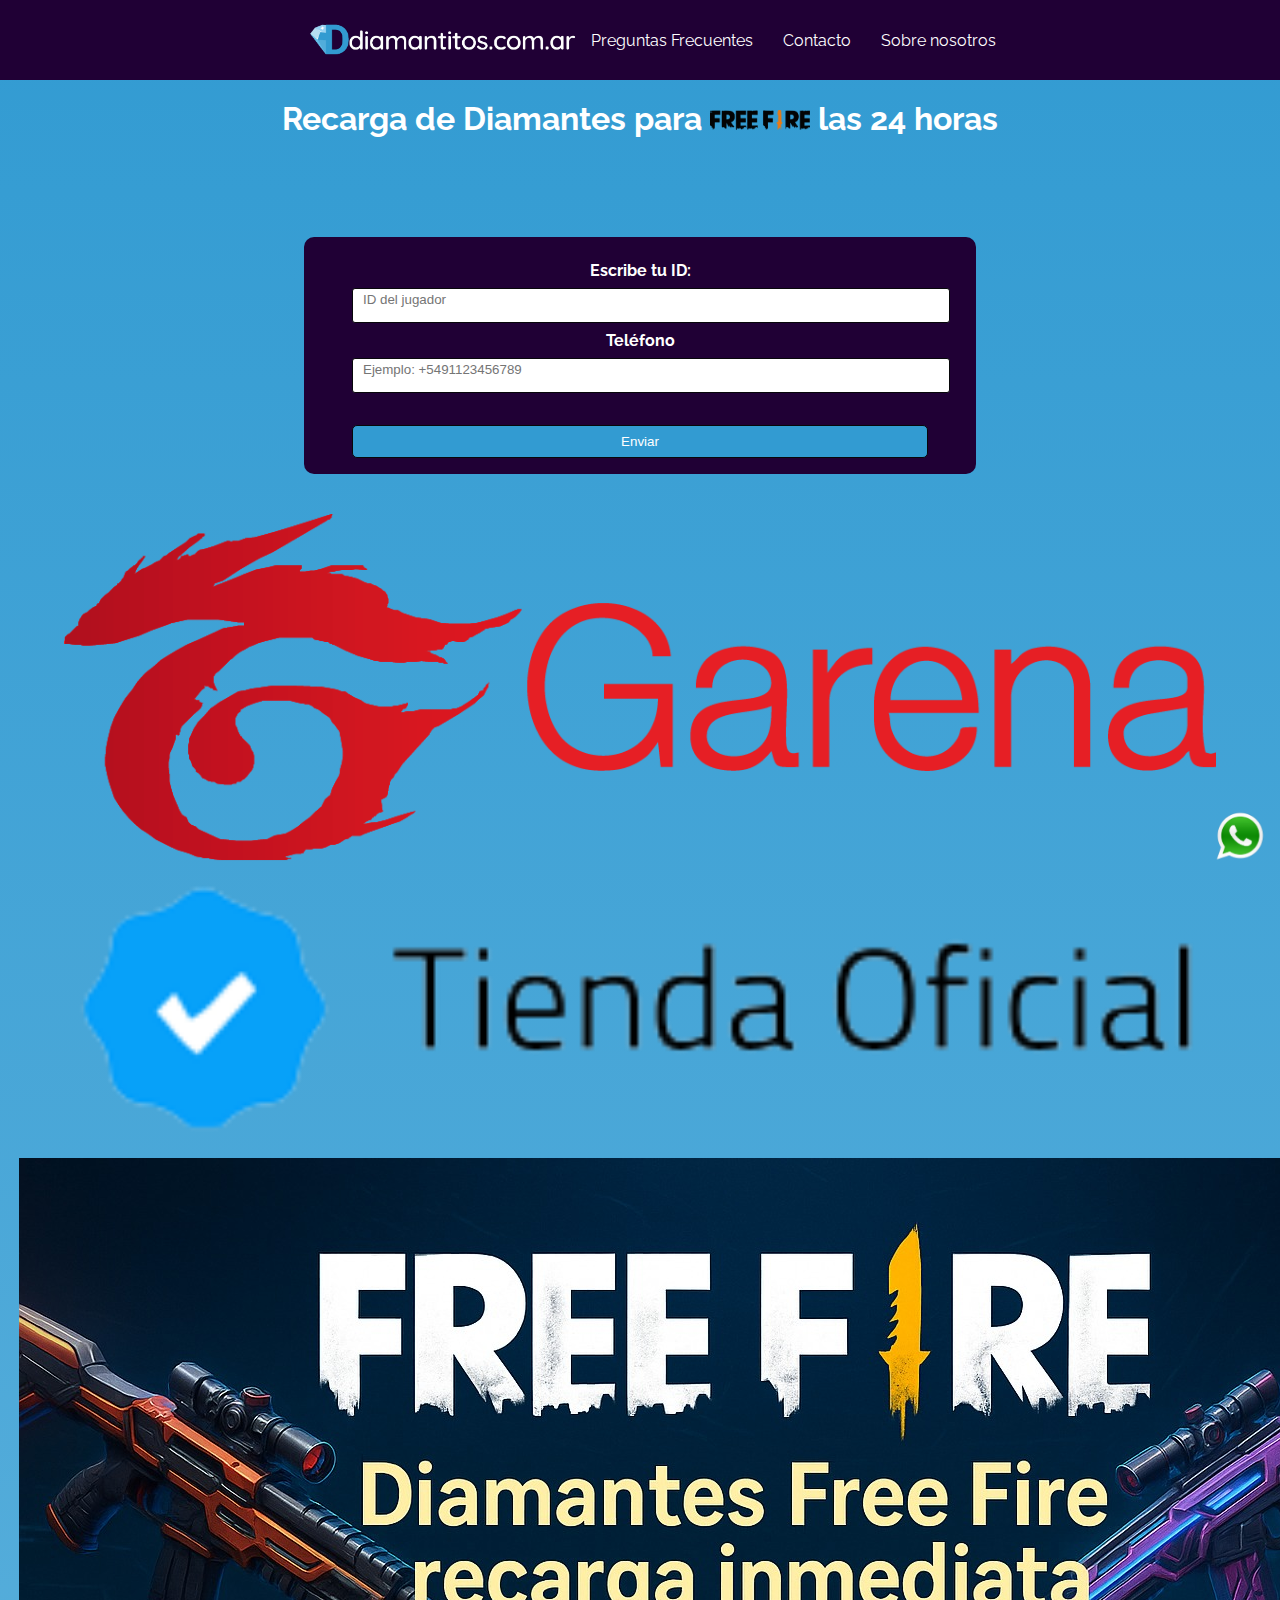
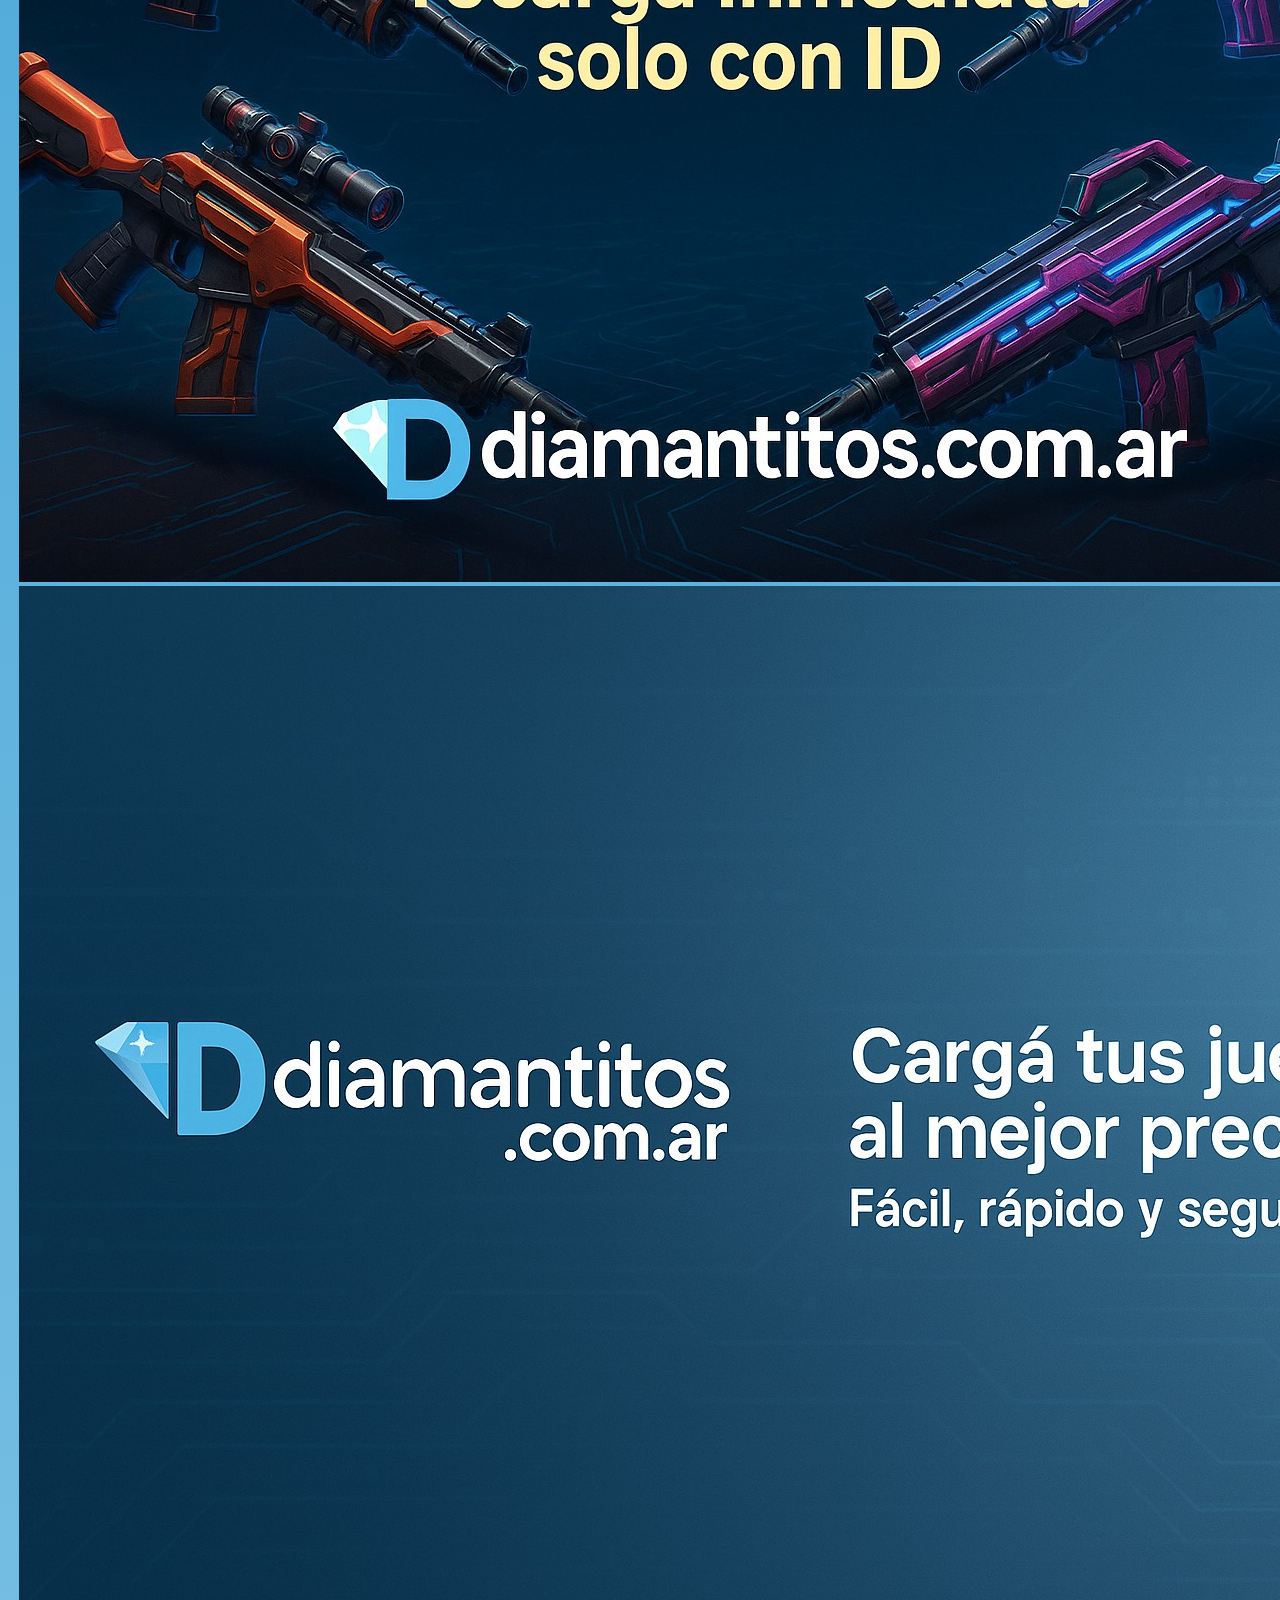
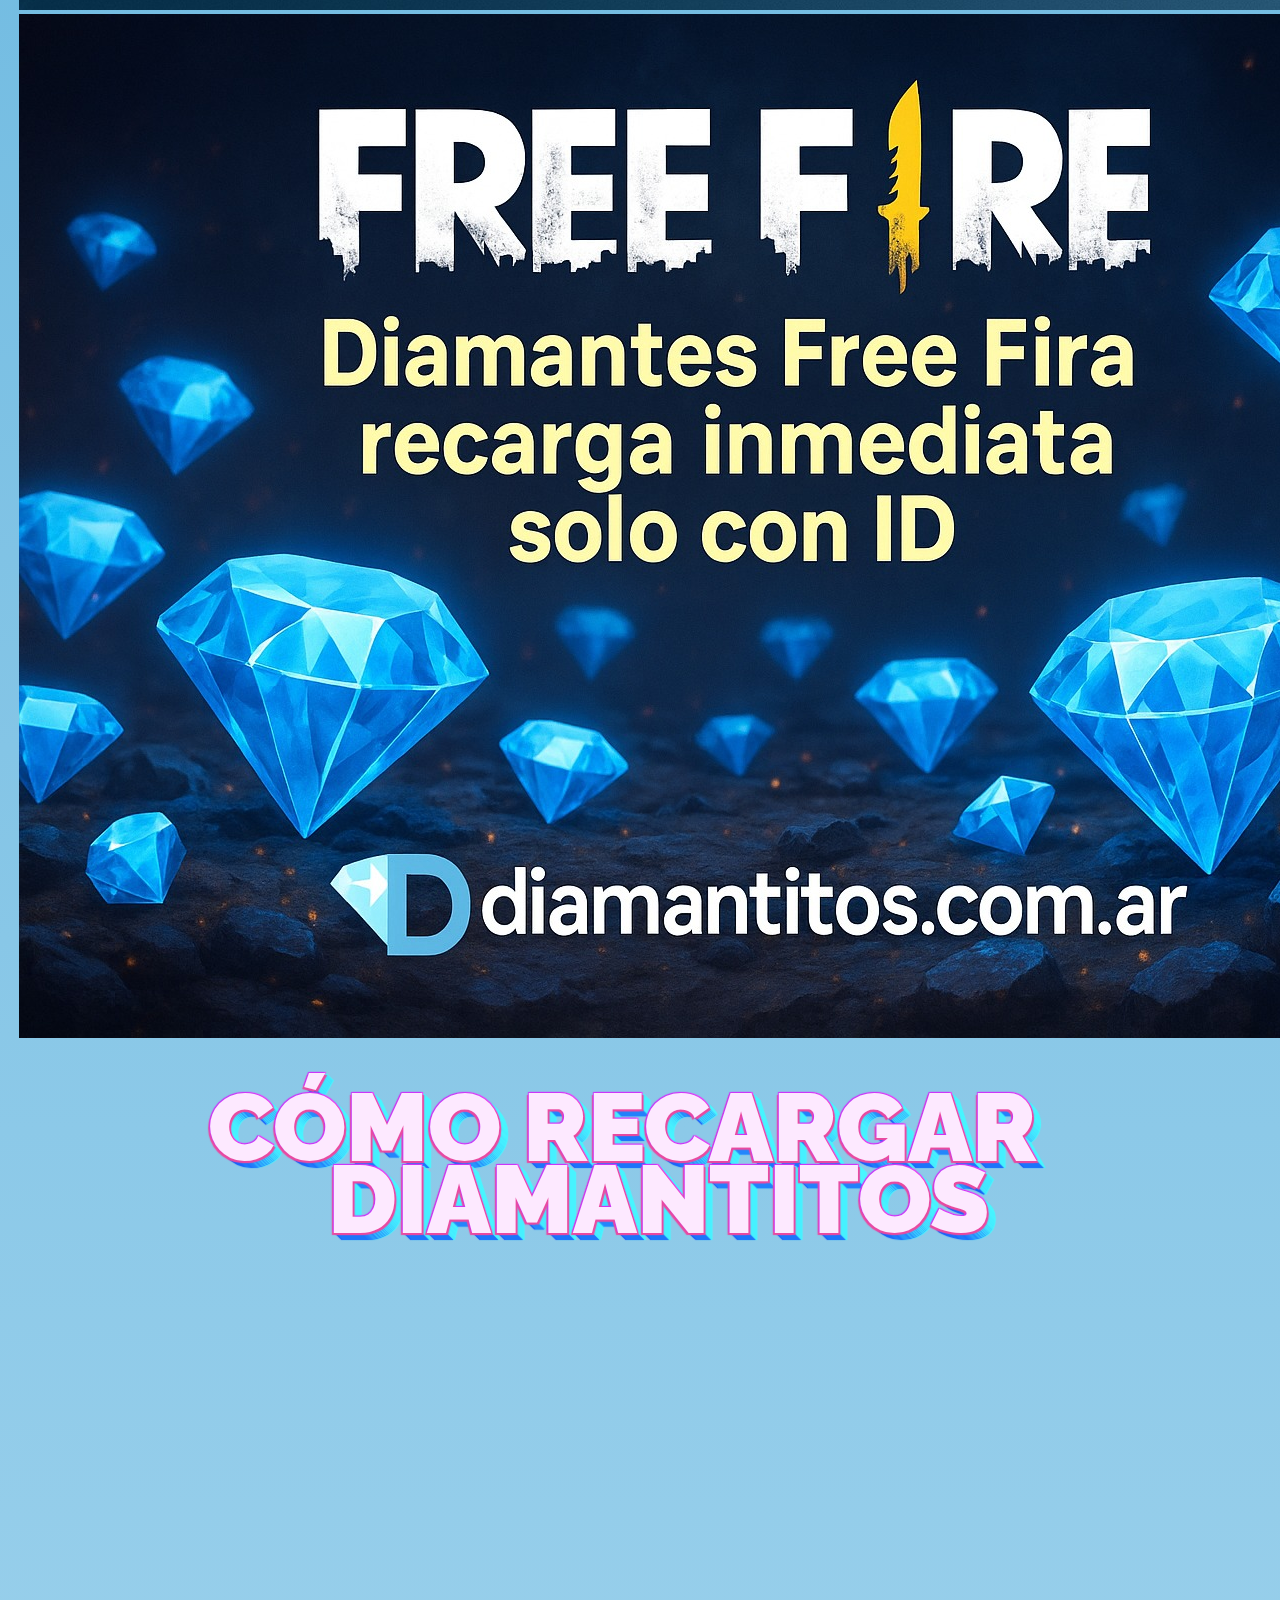
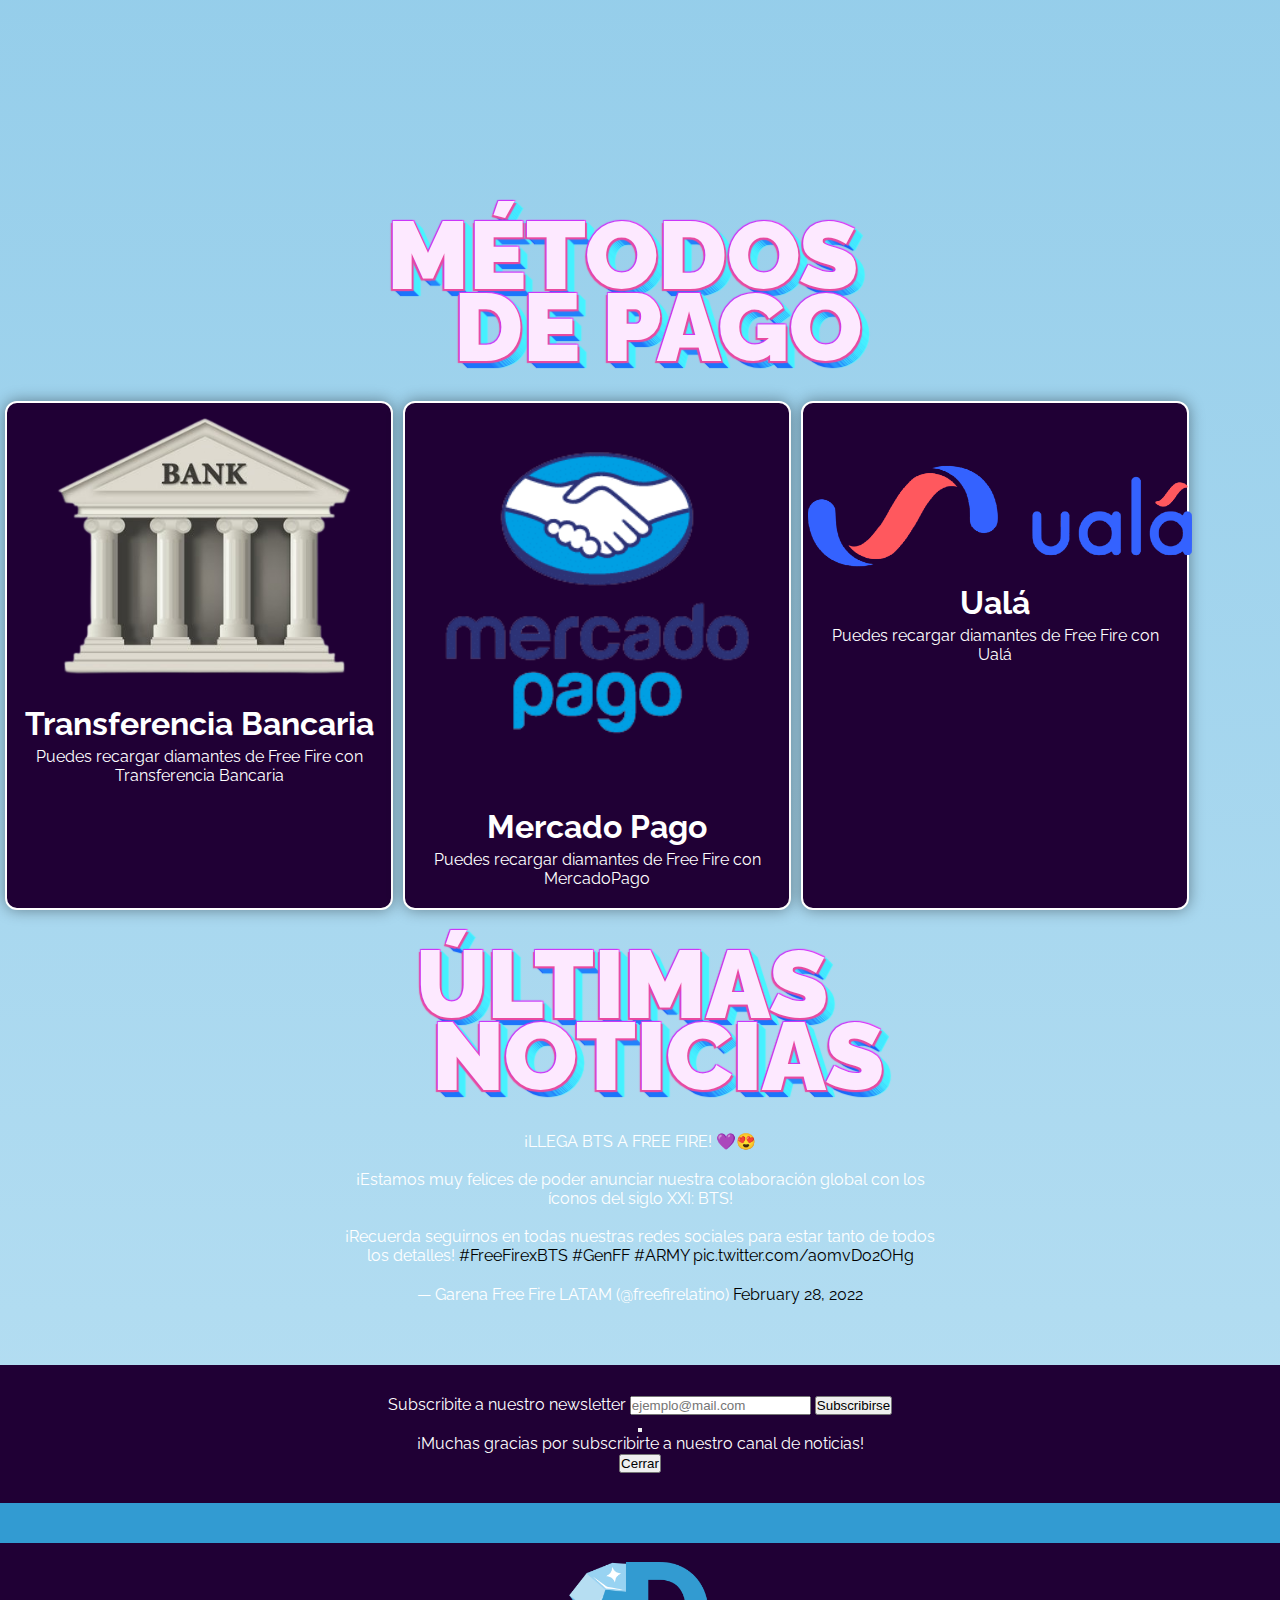
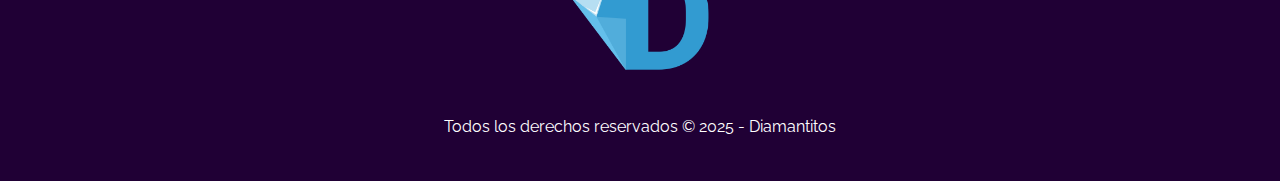
<file: index.html>
<!DOCTYPE html>
<html lang="es">
<head>
    <meta charset="UTF-8">
    <meta http-equiv="X-UA-Compatible" content="IE=edge">
    <meta name="viewport" content="width=device-width, initial-scale=1.0">
    <title>Recara de Diamantes Free Fire</title>
    <link href="https://cdn.jsdelivr.net/npm/bootstrap@5.2.0-beta1/dist/css/bootstrap.min.css" rel="stylesheet" integrity="sha384-0evHe/X+R7YkIZDRvuzKMRqM+OrBnVFBL6DOitfPri4tjfHxaWutUpFmBp4vmVor" crossorigin="anonymous">

    <link rel="shortcut icon" href="img/logo.png" type="image/x-icon">
    <link rel="stylesheet" href="css/style.css">
    <script src="js/index2.js" defer></script>
    <!-- Link Transiciones -->
    <link href="https://unpkg.com/aos@2.3.1/dist/aos.css" rel="stylesheet">

    <meta name="description" content="Bienvenido Huemul Snow & Skate, donde encontrarás el mejor equipamiento para deportes de montaña y deportes extremos. ¡Conoce más!">
    <meta name="keywords"  content="DIAMANTES, FREE FIRE, GEMAS, DIAMANTITOS">
</head>
<body>
    <!-- HEADER -->
    <header class="navbar" id="navbar">
        <img src="img/log.png" alt="Logo Grande" class="logo" id="logo">
        <ul>
            <li><a href="#preguntas-frecuentes">Preguntas Frecuentes</a></li>
            <li><a href="#contacto">Contacto</a></li>
            <li><a href="pages/boutUs.html">Sobre nosotros</a></li>
        </ul>
    </header>
    
    <!-- MAIN -->
    <main>
        
        <section class="text">
            <h1>Recarga de Diamantes para <img class="ff" src="img/ff3.png" alt="Free Fire" width="100"> las 24 horas</h1>
        </section>
        <div class="form-container">
            <form>
                <!-- Campo para texto -->
                <label for="nombre">Escribe tu ID:</label>
                <input type="text" id="nombre" name="nombre" placeholder="ID del jugador" required>
                <!-- Campo para número de teléfono -->
                
                <label for="tel">Teléfono</label>
                <input type="number" name="" id="telefono" placeholder="Ejemplo: +5491123456789">
                <!-- Botón de envío -->
                <input type="submit" name="" id="" value="Enviar">
                <!-- <button class="button" role="button">
                    Enviar
                </button>-->
            </form>
        </div>
        <div class="row mob" data-aos="fade-up">
            <div class="gen col-lg-4 col-md-4 col-sm-12"><img class="img " src="img/ft.webp" alt="hombre"></div>
            
            <div class="gen col-lg-4 col-md-4 col-sm-12"><img class="img " src="img/image.png" alt="mujer"></div>
            
        </div>
        <!-- SECCIONES TABLET Y PC GÉNEROS-->
        <div data-aos="fade-up">
            <div class="row tab">
                <div class="gen col-lg-6 col-md-4 col-sm-12"><img class="img ani" src="img/ft.webp" alt="hombre"></div>
                <div class="gen col-lg-6 col-md-4 col-sm-12"><img class="img ani" src="img/image.png" alt="mujer"></div>
            </div>
            <!--<div class="row tab">
                <div class="texto col-lg-4 col-md-4 col-sm-12"><button type="button" class="btn bg-dark"><a href="index.html" class="text-light">Hombres</a></button></div>
                <div class="texto col-lg-4 col-md-4 col-sm-12"><button type="button" class="btn bg-dark"><a href="index.html" class="text-light">Mujeres</a></button></div>
            </div>-->
        </div>
        <!-- CAROUSEL -->
        <div id="carouselExampleSlidesOnly" class="carousel slide" data-bs-ride="carousel">
            <div class="carousel-inner">
                <div class="carousel-item active">
                    <img src="img/1.jpeg" class="d-block w-100" alt="skater">
                </div>
                <div class="carousel-item">
                    <img src="img/2.jpeg" class="d-block w-100" alt="esquiador">
                </div>
                <div class="carousel-item">
                    <img src="img/3.jpeg" class="d-block w-100" alt="snowboarder">
                </div>
            </div>
        </div>
        <!-- SECCIONES MOBILE GÉNEROS-->
        
        <!-- CATEGORIAS MOBILE PRODUCTOS-->
        <!--<div class="divCate">
            <div class="row mob" data-aos="fade-up">
                <div class="prod col-lg-6 col-md-6 col-sm-12"><img class="imgDos" src="img/snow.png" alt="Snow"></div>
                <div class="textoDos col-lg-6 col-md-6 col-sm-12"><button type="button" class="btn bg-dark"><a href="index.html" class="text-light">Snow</a></button></div>
                <div class="prod col-lg-6 col-md-6 col-sm-12"><img class="imgDos" src="img/sk8.png" alt="Skate"></div>
                <div class="textoDos col-lg-6 col-md-6 col-sm-12"><button type="button" class="btn bg-dark"><a href="index.html" class="text-light">Skate</a></button></div>
            </div>
            <!- CATEGORIAS TABLET Y PC PRODUCTOS-->
            <!--<div data-aos="fade-up">
                <div class="row tab">
                    <div class="prod col-lg-6 col-md-6 col-sm-12"><img class="imgDos ani2" src="img/snow.png" alt="Snow"></div>
                    <div class="prod col-lg-6 col-md-6 col-sm-12"><img class="imgDos ani2" src="img/sk8.png" alt="Skate"></div>
                </div>
                <div class="row tab">
                    <div class="textoDos col-lg-6 col-md-6 col-sm-12"><button type="button" class="btn bg-dark"><a href="index.html" class="text-light">Snow</a></button></div>
                    <div class="textoDos col-lg-6 col-md-6 col-sm-12"><button type="button" class="btn bg-dark"><a href="index.html" class="text-light">Skate</a></button></div>
                </div>
            </div>
        </div> -->
        <br>
        <h1 class="sweet-title">
            <span data-text="Cómo recargar">Cómo recargar</span>
            <span data-text="Diamantitos">Diamantitos</span>
        </h1>
        <h1 class="sweet-title2">
            <span data-text="Cómo">Cómo</span>
            <span data-text="recargar">recargar</span>
            <span data-text="Diamantitos">Diamantitos</span>
        </h1>
        <br>
        <div class="container">
            
            <iframe width="866" height="487" src="https://www.youtube.com/embed/n_tmocTWTI0" 
            title="Como Recargar Diamantes Baratos de Free Fire" frameborder="0" 
            allow="accelerometer; autoplay; clipboard-write; encrypted-media; gyroscope; picture-in-picture; web-share" 
            referrerpolicy="strict-origin-when-cross-origin" allowfullscreen></iframe>
        </div>
        <br>
        <br>
        <h1 class="sweet-title3">
            <span data-text="Métodos">Métodos</span>
            <span data-text="de Pago">de Pago</span>
        </h1>
        <br>
        <br>
        <div class="cardContainer">
                <div class="card">
                    <img src="img/bk.webp" style="width: 100%; height: auto; padding: 5px;" alt="Recarga de Diamantes Free Fire con Transferencia Bancaria">
                    
                    <h1>Transferencia Bancaria</h1>
                    
            <p>Puedes recargar diamantes de Free Fire con Transferencia Bancaria </p>
                </div>
                <div class="card">
                    <img src="img/mp.webp" style="width: 100%; height: auto; padding: 0px;" alt="Recarga de Diamantes Free Fire con MercadoPago">
                    <h1 style="margin: 0;">Mercado Pago</h1>
                    <p>Puedes recargar diamantes de Free Fire con MercadoPago </p>
                </div>
                <div class="card">
                    <img src="img/uala.webp" style="width: 100%; height: auto; padding: 5px; margin-top: 50px;" alt="Recarga de Diamantes Free Fire con Ualá">
                    <h1>Ualá</h1>
                    <p>Puedes recargar diamantes de Free Fire con Ualá </p>
                </div>
            </div>
            <br>
            <br>
            <br>
        <h1 class="sweet-title3">
            <span data-text="Últimas">Últimas</span>
            <span data-text="Noticias">Noticias</span>
        </h1>
        <br>
        <div class="tweet">
            <blockquote class="twitter-tweet">
                <p lang="es" dir="ltr">¡LLEGA BTS A FREE FIRE! 💜😍<br>
                <br>¡Estamos muy felices de poder anunciar nuestra colaboración global con los íconos del siglo XXI: BTS! <br>
                <br>¡Recuerda seguirnos en todas nuestras redes sociales para estar tanto de todos los detalles! 
                <a href="https://twitter.com/hashtag/FreeFirexBTS?src=hash&amp;ref_src=twsrc%5Etfw">#FreeFirexBTS</a> 
                <a href="https://twitter.com/hashtag/GenFF?src=hash&amp;ref_src=twsrc%5Etfw">#GenFF</a> 
                <a href="https://twitter.com/hashtag/ARMY?src=hash&amp;ref_src=twsrc%5Etfw">#ARMY</a> 
                <a href="https://t.co/aomvDo2OHg">pic.twitter.com/aomvDo2OHg</a>
                </p>&mdash; Garena Free Fire LATAM (@freefirelatino) 
                <a href="https://twitter.com/freefirelatino/status/1498296876310798340?ref_src=twsrc%5Etfw">February 28, 2022</a>
            </blockquote>
            <script async src="https://platform.twitter.com/widgets.js" charset="utf-8"></script> 
        </div>
        <!-- NEWSLETTER -->
        <form class="d-flex newsletter" role="search">
            <label  for="subscribite">Subscribite a nuestro newsletter</label>
            <input class="form-control " type="email" placeholder="ejemplo@mail.com" aria-label="email">
            <button type="button" class="btn btn-outline-light" data-bs-toggle="modal" data-bs-target="#staticBackdrop">Subscribirse</button>
            <!-- MODAL -->
            <div class="modal fade" id="staticBackdrop" data-bs-backdrop="static" data-bs-keyboard="false" tabindex="-1" aria-labelledby="staticBackdropLabel" aria-hidden="true">
                <div class="modal-dialog">
                    <div class="modal-content">
                        <div class="modal-header">
                            <h5 class="modal-title" id="staticBackdropLabel"></h5>
                            <button type="button" class="btn-close" data-bs-dismiss="modal" aria-label="Close"></button>
                        </div>
                        <div class="modal-body text-dark">
                            ¡Muchas gracias por subscribirte a nuestro canal de noticias!
                        </div>
                        <div class="modal-footer">
                            <button type="button" class="btn btn-dark" data-bs-dismiss="modal">Cerrar</button>
                        </div>
                    </div>
                </div>
            </div>
        </form>
        <!-- LOGO WHATSAPP -->
        <div class="mensajeWsp">
            <a href="https://wa.me/+5492604206323" target="_blank"><img src="img/580b57fcd9996e24bc43c543.png" alt="logo whatsapp" width="50px"></a>
        </div>
    </main>
    <!-- SEPARADOR INFERIOR -->
    <div class="botDiv">
        
    </div>
    <!-- FOOTER -->
    <footer>
        <div class="logoChico">
            <a href="index.html"><img class="logoChic" src="img/logo.png" alt="Logo Diamantitos"></a>
        </div>
        <div class="derechos">
            <p>Todos los derechos reservados © 2025 - Diamantitos</p>
        </div>
    </footer>

    <script src="https://cdn.jsdelivr.net/npm/bootstrap@5.2.0-beta1/dist/js/bootstrap.bundle.min.js" integrity="sha384-pprn3073KE6tl6bjs2QrFaJGz5/SUsLqktiwsUTF55Jfv3qYSDhgCecCxMW52nD2" crossorigin="anonymous"></script>
    <script src="https://unpkg.com/aos@2.3.1/dist/aos.js"></script>
    <script>
        AOS.init();
    </script>

</body>
</html>
</file>
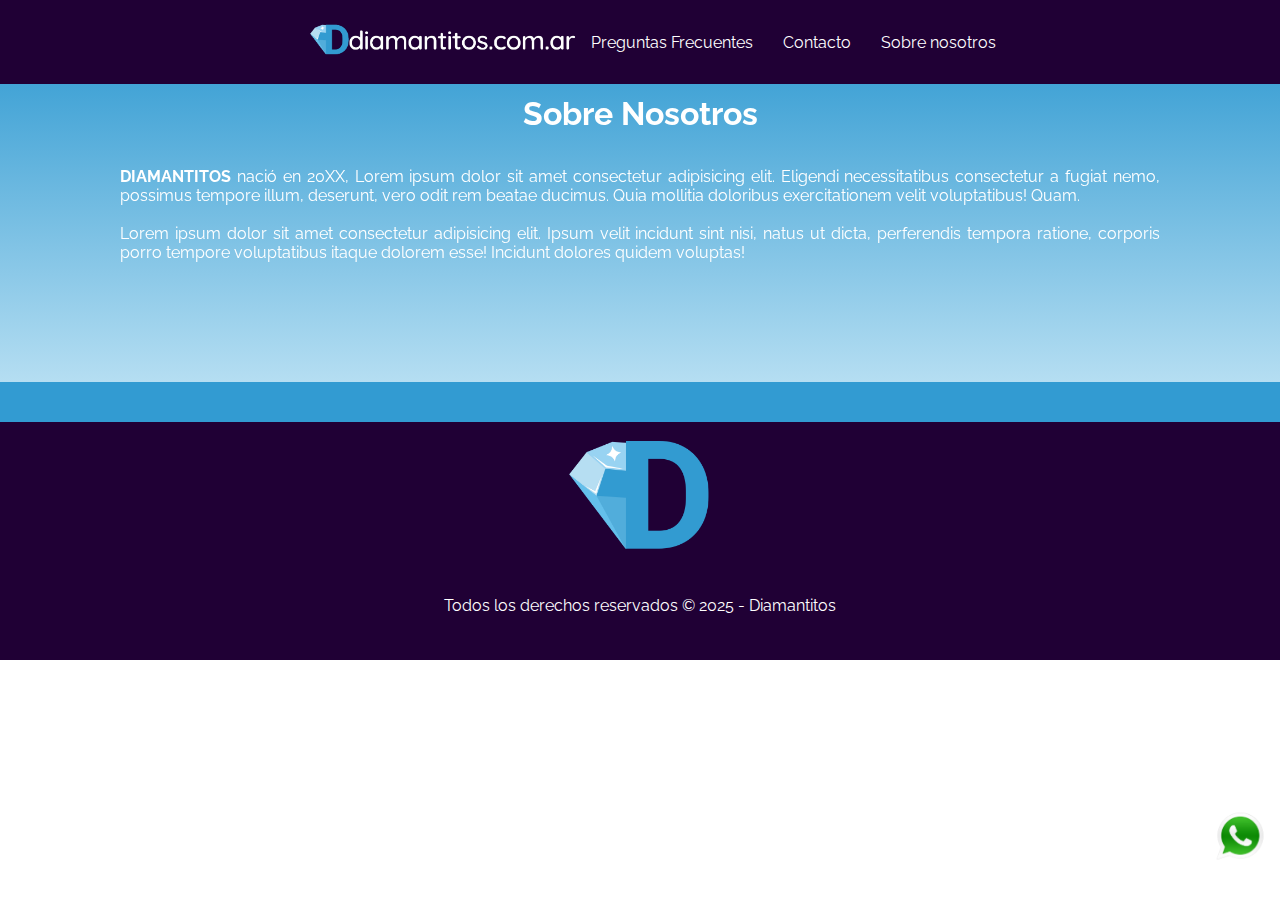
<file: pages/boutUs.html>
<!DOCTYPE html>
<html lang="es">
<head>
    <meta charset="UTF-8">
    <meta http-equiv="X-UA-Compatible" content="IE=edge">
    <meta name="viewport" content="width=device-width, initial-scale=1.0">
    <title>Sobre Nosotros</title>
    <link href="https://cdn.jsdelivr.net/npm/bootstrap@5.2.0-beta1/dist/css/bootstrap.min.css" rel="stylesheet" integrity="sha384-0evHe/X+R7YkIZDRvuzKMRqM+OrBnVFBL6DOitfPri4tjfHxaWutUpFmBp4vmVor" crossorigin="anonymous">

    <link rel="shortcut icon" href="../img/logo.png" type="image/x-icon">
    <link rel="stylesheet" href="../css/style.css">
    <script src="../js/boutUs.js" defer></script>
    <!-- Link Transiciones -->
    <link href="https://unpkg.com/aos@2.3.1/dist/aos.css" rel="stylesheet">

    <meta name="description" content="Bienvenido Huemul Snow & Skate, donde encontrarás el mejor equipamiento para deportes de montaña y deportes extremos. ¡Conoce más!">
    <meta name="keywords"  content="DIAMANTES, FREE FIRE, GEMAS, DIAMANTITOS">
</head>
<body>
    <!-- HEADER -->
    <header class="navbar" id="navbar">
        <a href="../index.html"><img src="../img/log.png" alt="Logo Grande" class="logo" id="logo"></a>
        <ul>
            <li><a href="#preguntas-frecuentes">Preguntas Frecuentes</a></li>
            <li><a href="#contacto">Contacto</a></li>
            <li><a href="pages/boutUs.html">Sobre nosotros</a></li>
        </ul>
    </header>
    <!-- SEPARADOR -->
    <div class="botDiv">
        
    </div>
    <!-- MAIN -->
    <main>
        <!-- TITULO -->
        <div data-aos="fade-up">
            <h2 class="titulo">Sobre Nosotros</h2>
        </div>
        <!-- SECCIONES -->
        <section class="seccionUno" data-aos="fade-up">
            <p><b>DIAMANTITOS</b> nació en 20XX, Lorem ipsum dolor sit amet consectetur adipisicing elit. Eligendi necessitatibus consectetur a fugiat nemo, possimus tempore illum, deserunt, vero odit rem beatae ducimus. Quia mollitia doloribus exercitationem velit voluptatibus! Quam.
            <br><br>
            Lorem ipsum dolor sit amet consectetur adipisicing elit. Ipsum velit incidunt sint nisi, natus ut dicta, perferendis tempora ratione, corporis porro tempore voluptatibus itaque dolorem esse! Incidunt dolores quidem voluptas!
            </p>
        </section>
        <!--  <h2 class="titulo" data-aos="fade-up">Nuestros locales</h2> -->
        <!-- BUSCAR LOCAL -->
        <!-- <h3 class="titulo" data-aos="fade-up"><b>Ingresá tu ciudad</b></h3>
        <form class="d-flex busLocal" role="search" data-aos="fade-up">
            <label  for="ingresa tu ciudad"></label>
            <input class="form-control " type="search" placeholder="Ej.: Mendoza" aria-label="search">
            <button type="button" class="btn btn-dark btn-outline-light" data-bs-target="#staticBackdrop">Buscar</button>
        </form> -->
        <!-- MAPA -->
        <!-- <h3  class="titulo local mapa" data-aos="fade-up"><b>O buscá en el mapa</b></h3>
        <div class="titulo local" data-aos="fade-up">
            <iframe class="mapa" src="https://www.google.com/maps/embed?pb=!1m14!1m12!1m3!1d13394400.924126253!2d-64.54721501867678!3d-34.95366574749987!2m3!1f0!2f0!3f0!3m2!1i1024!2i768!4f13.1!5e0!3m2!1sen!2sar!4v1649876503717!5m2!1sen!2sar" width="600" height="450" style="border:0;" allowfullscreen="" loading="lazy" referrerpolicy="no-referrer-when-downgrade"></iframe>
        </div> -->
        <!-- LOGO WHATSAPP -->
        <div class="mensajeWsp">
            <a href="https://wa.me/+5492604206323" target="_blank"><img src="../img/580b57fcd9996e24bc43c543.png" alt="logo whatsapp" width="50px"></a>
        </div>
    </main>
    <!-- SEPARADOR INFERIOR -->
    <div class="botDiv">
        
    </div>
    <!-- FOOTER -->
    <footer>
        <div class="logoChico">
            <a href="../index.html"><img class="logoChic" src="../img/logo.png" alt="Logo Huemul S&S"></a>
        </div>
        <div class="derechos">
            <p>Todos los derechos reservados © 2025 - Diamantitos</p>
        </div>
    </footer>

    <script src="https://cdn.jsdelivr.net/npm/bootstrap@5.2.0-beta1/dist/js/bootstrap.bundle.min.js" integrity="sha384-pprn3073KE6tl6bjs2QrFaJGz5/SUsLqktiwsUTF55Jfv3qYSDhgCecCxMW52nD2" crossorigin="anonymous"></script>
    <script src="https://unpkg.com/aos@2.3.1/dist/aos.js"></script>
    <script>
        AOS.init();
    </script>
</body>
</html>
</file>
<file: css/style.css>
@charset "UTF-8";
@import "https://fonts.googleapis.com/css2?family=Raleway&display=swap";
/*MEDIAS QUERIES*/
@media (max-width: 606px) {
  .mapa {
    display: none; } }

@media (max-width: 767px) {
  .img {
    width: 50%; }
  .imgDos {
    width: 60%; }
  .tab {
    display: none; } }

@media (min-width: 768px) {
  .mob {
    display: none; } }

footer {
  font-family: "Raleway", sans-serif;
  background-color: #200035;
  color: white; }

header {
  font-family: "Raleway", sans-serif;
  top: 0px;
  background-color: #200035;
  color: white;
  padding-bottom: 25px; }

main {
  background: linear-gradient(to bottom, #329bd2, #b5def2); 
  font-family: "Raleway", sans-serif;
  color: white;
}
section {
  padding: 100px;
}
.derechos {
  text-align: center;
  padding: 15px 0 25px 0; }

.botDiv {
  background-color: #329bd2;
  padding: 20px; }

.disclaimer {
  display: none; }

/*NAV BUSCAR*/
/* Navbar */
.navbar {
  position: fixed;
  top: 0;
  left: 0;
  width: 100%;
  background-color: #200035;
  color: white;
  display: flex;
  align-items: center;
  justify-content: center;
  padding: 15px 20px;
  transition: all 0.3s ease;
  z-index: 1000;
}

.navbar.shrink {
  padding: 5px 20px;
  justify-content: flex-start; /* Alinea a la izquierda */
}

.navbar ul {
  font-family: "Roboto", sans-serif;
  list-style: none;
  display: flex;
  margin: 0;
  padding: 0;
}
.navbar ul li {
  margin: 0 15px;
}
.navbar ul li a {
  color: white;
  text-decoration: none;
}
.main {
  margin-top: 80px;
  padding: 0px;
}
/* Logo */
.logo {
  height: 50px;
  transition: all 0.3s ease;
}
.navbar.shrink .logo {
  height: 30px; /* Nuevo tamaño del logo */
}
.form-container {
  text-align: center;
  width: 50%;
  padding: 16px;
  border-radius: 10px;
  margin: auto;
  margin-bottom: 30px;
  background-color: #200035; 
}
.form-container label {
  width: 50%;
  font-weight: bold;
  display: inline-block;
  margin-top: 8px; 
}
.form-container input[type="text"],
.form-container input[type="email"],
.form-container input[type="number"]{
  width: 90%;
  padding: 3px 10px 15px;
  border: 1px solid #07070A;
  border-radius: 3px;
  background-color: white;
  margin: 8px 5% 0 5%;
  display: inline-block; 
}
.form-container input[type="submit"],
.form-container input[type="reset"] {
  width: 90%;
  padding: 8px 16px;
  margin-top: 5%;
  border: 1px solid #07070A;
  border-radius: 5px;
  display: inline-block;
  color: white;
  background-color: #329bd2; 
}
.form-container input[type="submit"]:hover {
  cursor: pointer; 
}
.form-container .botEnv {
  text-align: center;
  width: 90%;
  padding: 8px 16px;
  margin-top: 5%;
  margin-left: 5%;
  border: 1px solid #329bd2;
  border-radius: 5px;
  display: inline-block;
  color: white;
  background-color: #329bd2; 
}
.form-container textarea {
  width: 90%;
  height: 100px;
  border: 1px solid white;
  border-radius: 3px;
  background-color: white;
  margin-top: 8px;
  margin-left: 5%;
  border: 1px solid #329bd2;
  resize: none;
  display: block;
  margin-top: 15px; 
}
/* Contenedor del video */
.video {
  width: 90%; /* Ocupa el 90% del ancho disponible */
  max-width: 800px; /* Máximo ancho en pantallas grandes */
  aspect-ratio: 16 / 9; /* Relación de aspecto 16:9 */
  position: relative;
}
/* Video en iframe */
.video iframe {
  position: absolute;
  top: 0;
  left: 0;
  width: 100%; /* Ocupa todo el ancho del contenedor */
  height: 100%; /* Ocupa toda la altura del contenedor */
  border: none; /* Sin borde */
}
.tweet {
  text-align: center;
  width: 50%;
  padding: 16px;
  border-radius: 10px;
  margin: auto;
  margin-bottom: 30px;
}
/*NEWSLETTER*/
.newsletter {
  background-color: #200035;
  color: white;
  text-align: center;
  padding: 30px;
  margin-top: 45px; }

/*PRODUCTOS Y GÉNEROS*/
.gen {
  text-align: center; }

.texto {
  text-align: center;
  margin-top: 15px;
  display: inline; }
.text2 {
  margin-top: 5px;
  margin-bottom: 5px;
  
}
.divCate {
  padding-top: 60px; }

/*PRODUCTOS INDEX*/
.prod {
  text-align: center; }

.textoDos {
  text-align: center;
  display: inline;
  margin-top: 15px; }

.divProd {
  padding-bottom: 20px; }

/*SECCIONES SOBRE NOSOTROS*/
.busLocal {
  padding: 0 20% 0 20%; }

.local {
  text-align: center; }

.mapa {
  padding-bottom: 15px; }

/*BOTON INICIO CONTACTO*/
.inicioContacto {
  text-align: center;
  padding-bottom: 15px; }

/*SECCION FAQS*/
.seccionUno {
  text-align: justify;
  padding-top: 30px; }

.row {
  margin: 0; }

/*ANIMACIONES IMAGENES*/
.ani {
  transition-duration: 1s; }
  .ani:hover {
    width: 80%; }

.ani2 {
  transition-duration: 1s; }
  .ani2:hover {
    width: 60%; }

/*LOGOS*/
.logoPral {
  text-align: center; }

.logoChico {
  text-align: center;
  }
.logoChic {
  width: 150px; /* Cambia el ancho */
  height: auto; /* Ajusta la altura automáticamente */
}
/*IMG PRODUCTOS*/
.img {
  display: inline;
  width: 90%;
  height: auto;
  text-align: center;
  margin-top: 10px; }

.imgDos {
  display: inline;
  width: 70%;
  height: auto;
  text-align: center;
  margin-top: 10px; }

/*LOGO WSP*/
.mensajeWsp {
  position: fixed;
  bottom: 35px;
  right: 15px; }

/*CAROUSEL*/
.carousel {
  width: 97%;
  margin: auto;
  transition-duration: 2s;
  padding-top: 15px;
  padding-bottom: 30px; }

.img-fluid {
  width: 100%;
  height: auto; }

form {
  font-family: "Raleway", sans-serif; }

.formContacto {
  text-align: center;
  width: 50%;
  padding: 16px;
  border-radius: 10px;
  margin: auto;
  margin-bottom: 30px;
  background-color: #0081A7; }
  .formContacto label {
    width: 50%;
    font-weight: bold;
    display: inline-block;
    margin-top: 8px; }
  .formContacto input[type="text"],
  .formContacto input[type="email"] {
    width: 90%;
    padding: 3px 10px 15px;
    border: 1px solid #07070A;
    border-radius: 3px;
    background-color: white;
    margin: 8px 5% 0 5%;
    display: inline-block; }
  .formContacto input[type="submit"],
  .formContacto input[type="reset"] {
    width: 90%;
    padding: 8px 16px;
    margin-top: 5%;
    border: 1px solid #07070A;
    border-radius: 5px;
    display: inline-block;
    color: white;
    background-color: #07070A; }
  .formContacto input[type="submit"]:hover {
    cursor: pointer; }
  .formContacto .botEnv {
    text-align: center;
    width: 90%;
    padding: 8px 16px;
    margin-top: 5%;
    margin-left: 5%;
    border: 1px solid #07070A;
    border-radius: 5px;
    display: inline-block;
    color: white;
    background-color: #07070A; }
  .formContacto textarea {
    width: 90%;
    height: 100px;
    border: 1px solid white;
    border-radius: 3px;
    background-color: white;
    margin-top: 8px;
    margin-left: 5%;
    border: 1px solid #07070A;
    resize: none;
    display: block;
    margin-top: 15px; }

/*ESTILOS BÁSICOS*/
h1 {
  text-align: center;
  font-family: "Raleway", sans-serif;
  font-size: 2rem; }

h2 {
  text-align: center;
  font-family: "Raleway", sans-serif;
  font-size: 2rem; }

h3 {
  text-align: center;
  font-family: "Raleway", sans-serif;
  font-size: 1rem; }

.titulo {
  padding-top: 55px;
}

p {
  font-family: "Raleway", sans-serif;
  padding: 5px 20px 20px; }

ul {
  list-style-type: none;
  font-family: "Raleway", sans-serif; }

/*LISTA FAQS*/
.listPunt {
  list-style-type: circle; }

ol {
  font-family: "Raleway", sans-serif; }

a {
  text-decoration: none;
  font-family: "Raleway", sans-serif; }
  a:link {
    color: black; }
  a:visited {
    color: black; }

.textoLista {
  margin: 35px; }

fieldset {
  border: none; }

* {
  margin: 0;
  padding: 0; }

.container {
    display: flex;
    flex-wrap: wrap;
    justify-content: center;
    margin: 20px 0;
}
.cardContainer, .cardContainerMb{
    display: inline-flex;
}
.card{
  text-align: center;
  margin: 0 5px;
  height: auto;
  width: 30%;
  border-radius: 12px;
  border: solid 2px;
  color: white;
  background-color: #200035;
  box-shadow: 0 0 15px rgba(0,0,0,0.4);
}
@font-face {
  src: url("https://www.axis-praxis.org/fonts/webfonts/MetaVariableDemo-Set.woff2")
    format("woff2");
  font-family: "Meta";
  font-style: normal;
  font-weight: normal;
}
.sweet-title, .sweet-title2, .sweet-title3 {
  order: 2;
  color: #fde9ff;
  font-weight: 900;
  text-transform: uppercase;
  font-size: clamp(3rem, 10vw, 6rem);
  line-height: 0.75em;
  text-align: center;
  text-shadow: 3px 1px 1px #4af7ff, 2px 2px 1px #165bfb, 4px 2px 1px #4af7ff,
    3px 3px 1px #165bfb, 5px 3px 1px #4af7ff, 4px 4px 1px #165bfb,
    6px 4px 1px #4af7ff, 5px 5px 1px #165bfb, 7px 5px 1px #4af7ff,
    6px 6px 1px #165bfb, 8px 6px 1px #4af7ff, 7px 7px 1px #165bfb,
    9px 7px 1px #4af7ff;

  span {
    display: block;
    position: relative;

    &:before {
      content: attr(data-text);
      position: absolute;
      text-shadow: 2px 2px 1px #e94aa1, -1px -1px 1px #c736f9,
        -2px 2px 1px #e94aa1, 1px -1px 1px #f736f9;
      z-index: 1;
    }

    &:nth-child(1) {
      padding-right: 2.25rem;
    }

    &:nth-child(2) {
      padding-left: 2.25rem;
    }
  }
}

@media (max-width: 767px) {
  .sweet-title {
    display: none; }
  .cardContainer {
    display: none;
  }
  .titulo {
    padding-top: 120px;
  }
  .imgGar1 {
    display: none;
  }
  .divGar {
    display: flex;
    justify-content: center;
  }
  .imgGar {
    width: 50%;
  }
  .imgTien {
    width: 50%;
  }
}
@media (min-width: 767px) {
  .sweet-title2 {
    display: none; }
  .cardContainerMb {
    display: none;
  }
  .divGar {
    display: none;
  }
}
@media (max-width: 767px) {
  .navbar {
    width: 100%;}
  .cardContainer {
    width: 100%;
  }
  .card {
    width: 100%;
  }
  .card h1 {
    text-size-adjust: 50%;
  }
}
@media (max-width: 767px) {
  .text {
    padding-top: 150px; }
}
</file>
